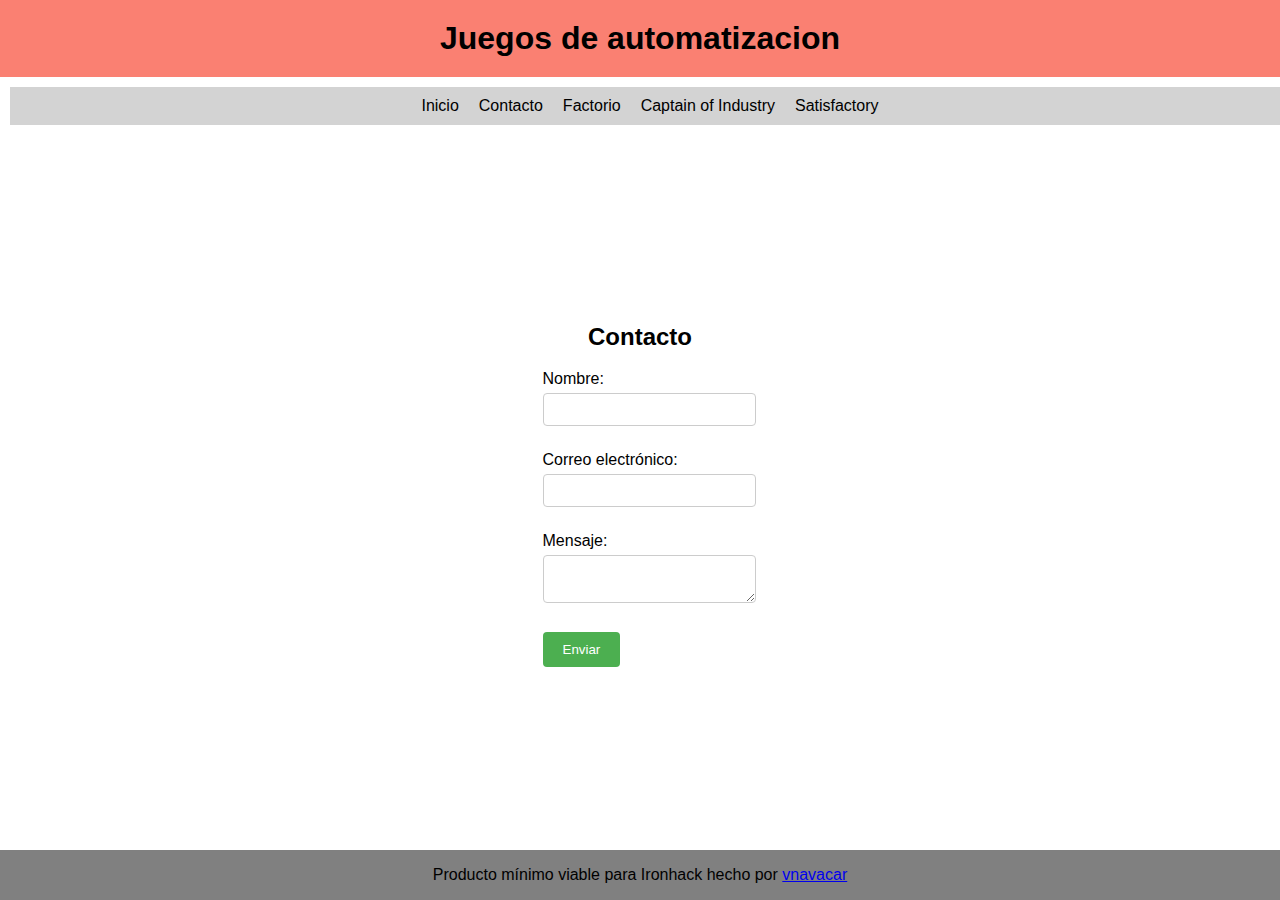
<file: contact.html>
<!DOCTYPE html>
<html lang="es">
<head>
    <meta charset="UTF-8">
    <meta name="viewport" content="width=device-width, initial-scale=1.0">
    <title>Ejercicio HTML</title>
    <link rel="stylesheet" href="styles.css">
</head>
<body>
    <header>
        <h1>Juegos de automatizacion</h1>
    </header>
        <nav>
            <ul>
                <li><a href="index.html">Inicio</a></li>
                <li><a href="contact.html">Contacto</a></li>
                <li><a href="Factorio.html">Factorio</a></li>
                <li><a href="captain-of-industry.html">Captain of Industry</a></li>
                <li><a href="Satisfactory.html">Satisfactory</a></li>
            </ul>
        </nav>

        <main>
            <div class="centered-content">
            <h2>Contacto</h2>
            <form action="graciasFeedback.html" method="GET">
                <div class="form-group">
                    <label for="name">Nombre:</label>
                    <input type="text" id="name" name="name" required>
                </div>
                
                <div class="form-group">
                    <label for="email">Correo electrónico:</label>
                    <input type="email" id="email" name="email" required>
                </div>
                
                <div class="form-group">
                    <label for="message">Mensaje:</label>
                    <textarea id="message" name="message" required></textarea>
                </div>
                
                <div class="form-group">
                    <button type="submit">Enviar</button>
                </div>
            </form>
            </div>
        </main>


        <footer>
            <p>Producto mínimo viable para Ironhack hecho por <a href="https://github.com/vnavacar">vnavacar</a></p>
        </footer>

</body>
</html>
</file>
<file: styles.css>
html, body {
    height: 100%;
    margin: 0;
    font-family: Arial, sans-serif;
}

body {
    display: flex;
    flex-direction: column;

}

header {
    background: salmon;
    text-align: center;
    width: 100%;
}

header h1 {
    margin: 0;
    padding: 20px;
}

nav ul {
    list-style: none;
    padding: 0;
    margin: 0;
    display: flex;
    justify-content: space-around;
    background: lightgray;
}

nav li {
    padding: 10px;
}

nav li a {
    text-decoration: none;
    color: black;
}


main {
    display: flex;
    flex-wrap: column;
    flex: 1;
    flex-grow: 1;
    padding: 20px;
    justify-content: center;
}

article {
    margin-bottom: 20px;
    padding-left: 5px;
    padding-right: 5px;
    background: lightgray;
}

article img {
    max-width: 100%; 
    height: auto;
}



article h2 {
    text-align: center;
}

body {
    display: flex;
    flex-direction: column;
}

.centered-content {
    display: flex;
    flex-direction: column;
    width: 100%;
    justify-content: center;
    align-items: center;
    height: 100%;
}

.Positivos {
    color: green;
}
.Negativos {
    color: red;
}



footer {
    background: grey;
    text-align: center;
    width: 100%;
    bottom: 0;
    height: min-content;
}

.form-group {
    margin-bottom: 15px;
}

label {
    display: block;
    margin-bottom: 5px;
}

input[type="text"],
input[type="email"],
textarea {
    width: 100%;
    padding: 8px;
    margin-bottom: 10px;
    border: 1px solid #ccc;
    border-radius: 4px;
}

button[type="submit"] {
    background-color: #4CAF50;
    color: white;
    padding: 10px 20px;
    border: none;
    border-radius: 4px;
    cursor: pointer;
}

button[type="submit"]:hover {
    background-color: #45a049;
}

/* Estilos para desktop */
@media (min-width: 768px) {


    nav {
        width: 100%;
        margin: 10px;
    }

    nav ul {
        flex-direction: row;
        justify-content: center;
    }

    main {
        display: flex;
        justify-content: space-between;
    }


    article {
        width: calc(33.333% - 20px); 
        margin-bottom: 0; 
    }

    section {
        margin-bottom: 20px;
        padding-left: 5px;
        padding-right: 5px;
        background: lightgray;
        width: 30%;
    }
    section img {
        max-width: 100%; 
        height: auto;
    }


    nav li a:hover {
        background: darkgray;
    }
}



/* Estilos para móvil */
@media (max-width: 767px) {

    nav ul {
        flex-direction: row;
    }

    section {
        width: 100%;
        background-color: lightgray;
        margin-bottom: 20px;
    }

    section img {
        max-width: 100%; 
        height: auto;
    }


    main {
        display: flex;
        flex-direction: column;
    }
}
</file>
